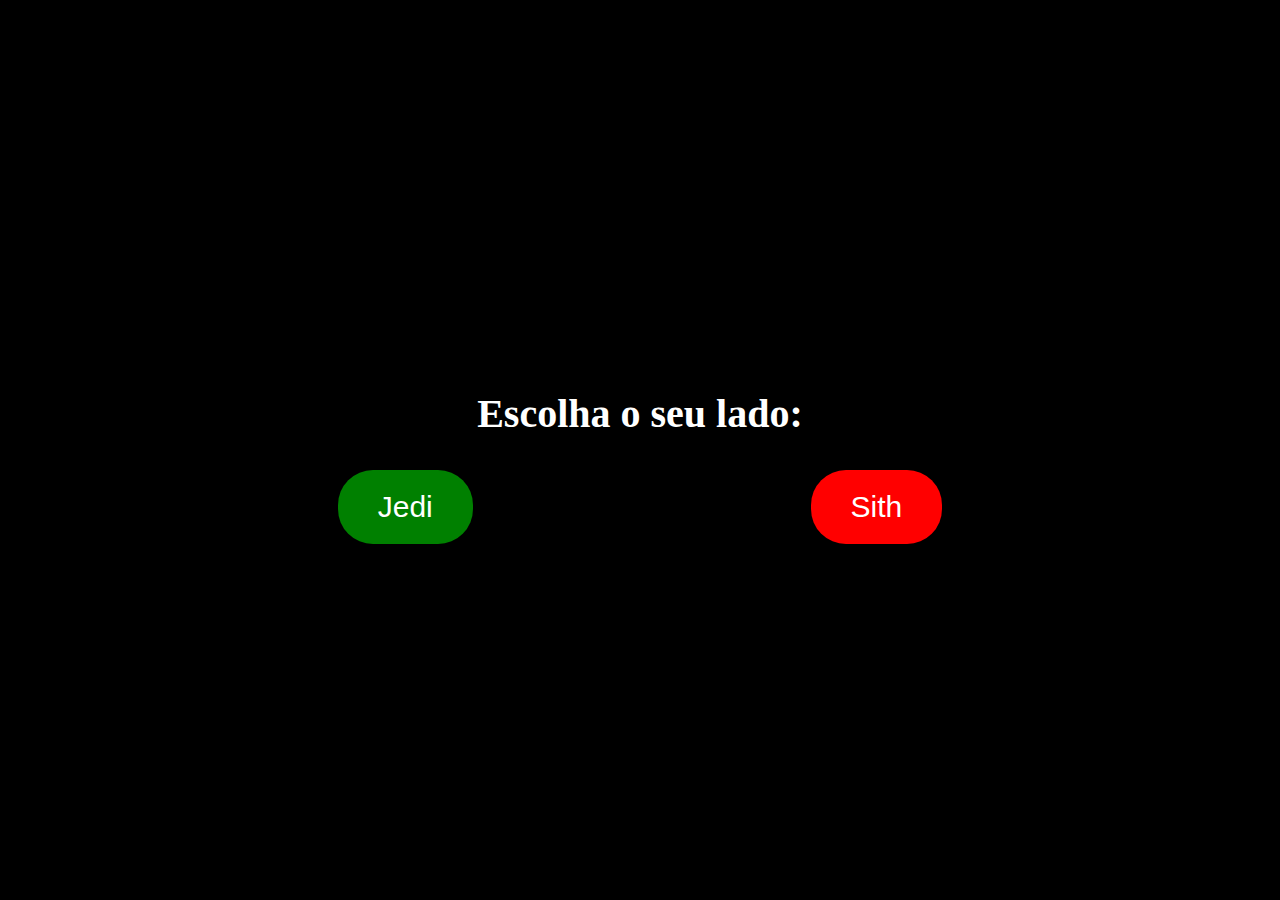
<file: Domingo/aprender-pwa/index.html>
<!DOCTYPE html>
<html lang="en">
<head>
    <meta charset="utf-8" />
    <meta http-equiv="X-UA-Compatible" content="IE=edge">
    <title>Meu App</title>
    <meta name="viewport" content="width=device-width, initial-scale=1">
    
    <!-- Provê informações sobre o app e como ele se comporta quando instalado -->
    <link rel="manifest" href="/manifest.json">
    
    <!-- Tags para compatibilidade em iOS -->
    <meta name="apple-mobile-web-app-capable" content="yes">
    <meta name="apple-mobile-web-app-status-bar-style" content="black">
    <meta name="apple-mobile-web-app-title" content="Meu App">
    <link rel="apple-touch-icon" href="img/icon-192.png">

    <link rel="stylesheet" type="text/css" media="screen" href="main.css" />
    <script src="main.js" defer></script>
    
</head>
<body>

  <section class="pagina" id="pergunta">
    <h2>Escolha o seu lado:</h2>
    <div class="botoes">
      <button class="jedi">Jedi</button>
      <button class="sith">Sith</button>
    </div>
  </section>
  
  <section class="pagina" id="sabre">
    <span class="lamina"></span>
    <span class="punho"></span>
  </section>
  

</body>
</html>
</file>
<file: Domingo/aprender-pwa/main.css>
body {
  margin: 0;
}

h2 {
  color: white;
  text-align: center;
  font-size: 40px;
}

button {
  padding: 20px 40px;
  border-radius: 35px;
  color: white;
  font-size: 30px;
  border: 0;
}

.pagina {
  display: none;
  height: 100vh;
  background-color: black;
}

#pergunta {
  display: flex;
  flex-direction: column;
  justify-content: center;
}

#sabre {
  /* display: flex; */
  flex-direction: column;
  align-items: center;
  justify-content: center;
}

.lamina {
  height: 350px;
  width: 15px;
  border-radius: 10px 10px 0 0;
  background-color: red;
}

.punho {
  width: 15px;
  height: 60px;
  background: linear-gradient(90deg, gray, darkslategray, gra);
}

.botoes {
  display: flex;
  justify-content: space-evenly;
}

.jedi {
  background-color: green;
}

.sith {
  background-color: red;
}
</file>
